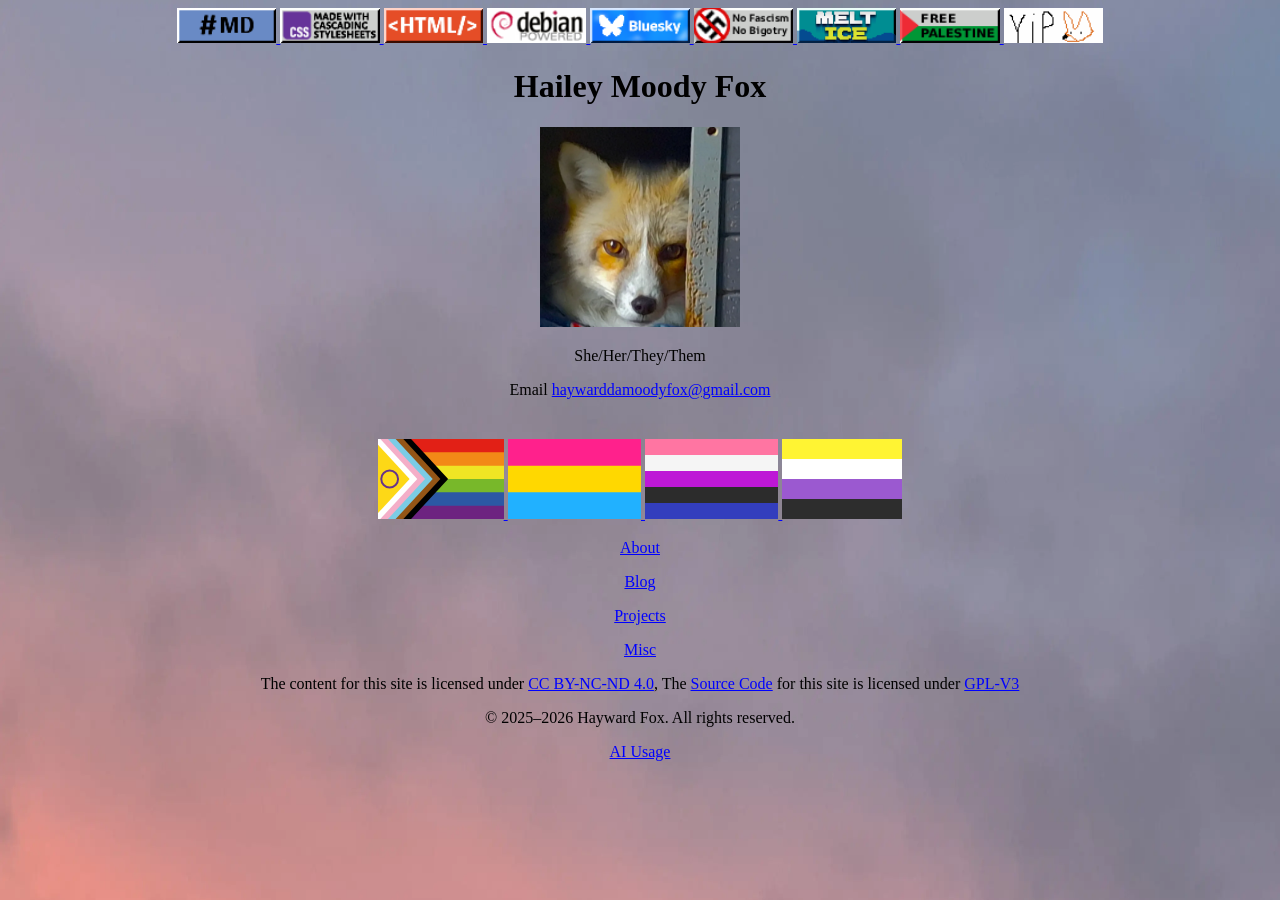
<file: index.html>
<!doctype html>
<html>

<head>
<title>Home</title>
<link rel="icon" type="image/jpg" href="/Images/profile.jpg">
<meta name="This is a personal blog made as a hobby project all made by one gal" content="Blog">
<meta charset="UTF-8">
<meta name="viewport" content="width=device-width, initial-scale=1.0">
<link rel="stylesheet" href="/css/style.css">
</head>

<style>

body{
    background-image: url(/Images/dusk.webp);
    background-size: 100% 180%;
    background-repeat: no-repeat;
    background-attachment: fixed;
}

@media (prefers-color-scheme: dark) {
    a{
        color: blue
    }
    button{
        color: blue
    }
}

@media (prefers-color-scheme: light) {
    a{
        color: blue
    }
    button{
        color: blue
    }

}

</style>

<body>
<header>

<section>
<a href="https://daringfireball.net/projects/markdown/" target="_blank">
<img alt="Markdown" src="Images/md.gif" height="35">
</a>

<a href="https://www.w3.org/TR/css/#css" target="_blank">
<img alt="CSS" src="Images/CSS.gif" height="35">
</a>

<a href="https://html.spec.whatwg.org/" target="_blank">
<img alt="HTML" src="Images/HTML.gif" height="35">
</a>

<a href="https://www.debian.org/" target="_blank">
<img alt="Debian Powered" src="Images/debian-powered.gif" height="35">
</a>

<a href="https://bsky.app/profile/hegweardtsulalgi.bsky.social" target="_blank">
<img alt="Bluesky" src="Images/bluesky.gif" height="35">
</a>

<a href="https://en.wikipedia.org/wiki/Antifa_(United_States)"  target="_blank"><img alt="Anti Fascism" src="Images/antifascism.gif" height="35">
</a>

<a href="https://en.wikipedia.org/wiki/Abolish_ICE"  target="_blank"><img alt="Melt Ice" src="Images/meltice.gif" height="35">
</a>

<a href="https://en.wikipedia.org/wiki/Free_Palestine_Movement"  target="_blank"><img alt="Free Palestine" src="Images/freepalestine.gif" height="35">
</a>

<a href="https://en.wikipedia.org/wiki/Fox" target="_blank"><img alt="Yip!" src="Images/yip.gif" height="35">
</a>

</section>
<h1>Hailey Moody Fox</h1>
</header>

<Main>
<section id="Profile">
<img src="Images/profile.jpg" alt="This is a picture of a Fox" height="200">
</section>

<section>
<p>She/Her/They/Them</p>
</section>

<section id="Email">
<p>Email <a href="mailto:haywarddamoodyfox@gmail.com">haywarddamoodyfox@gmail.com</a></p>
</section>

</section>
<iframe src="https://free.timeanddate.com/clock/iahfuha7/n944/fn2/tcccc/bo2/tt0/tm1/th1/ts1/ta1/tb1" frameborder="0" width="245" height="20"></iframe>
</section>

<br>

<section class="Queer Flags">
<a href="https://en.wikipedia.org/wiki/Pride_(LGBTQ_culture)" target="_blank">
<img alt="Pride LGBTQ Flag" src="Images/prideflag.svg" height="80">
</a>

<a href="https://en.wikipedia.org/wiki/Pansexuality" target="_blank">
<img alt="Pansexual Flag" src="Images/panflag.svg" height="80">
</a>

<a href="https://en.wikipedia.org/wiki/Gender_fluidity" target="_blank">
<img alt="Gender Fluid Flag" src="Images/genderfluidflag.svg" height="80">
</a>

<a href="https://en.wikipedia.org/wiki/Non-binary" target="_blank">
<img alt="Nonbinary Flag" src="Images/nonbinaryflag.svg" height="80">
</a>
</section>

<section>
<p><a href="/pages/about.html">About</a></p>
<p><a href="/pages/temp.html">Blog</a></p>
<p><a href="/pages/temp.html">Projects</a></p>
<p><a href="/pages/misc.html">Misc</a></p>
</section>

</Main>
<footer>

The content for this site is licensed under <a target="_blank" href="LICENSE2.txt">CC BY-NC-ND 4.0</a>, The <a target="_blank" href="https://github.com/HaileyDaMoodyFox/haileydamoodyfox.github.io">Source Code</a> for this site is licensed under <a target="_blank" href="LICENSE.txt">GPL-V3</a></p>

<p>© 2025–2026 Hayward Fox. All rights reserved.</p>

<p><a href="/pages/AI.html">AI Usage</p>

</footer>
</body>
</html>
</file>
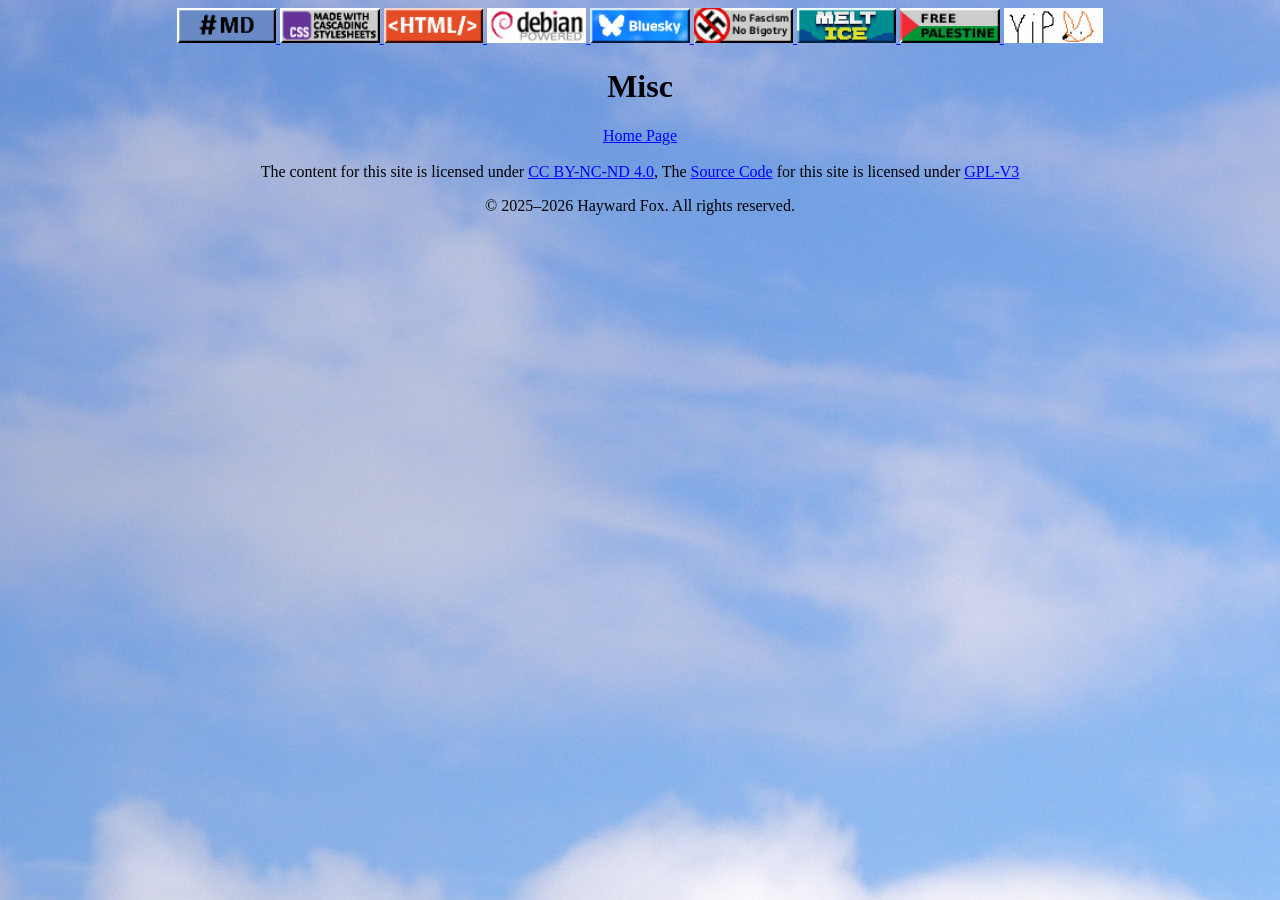
<file: pages/misc.html>
<!doctype html>
<html>
<head>
<title>Misc</title>
<link rel="icon" type="image/jpg" href="/Images/profile.jpg">
<meta name="This is a personal blog made as a hobby project all made by one gal" content="Blog">
<meta charset="UTF-8">
<meta name="viewport" content="width=device-width, initial-scale=1.0">
<link rel="stylesheet" href="/css/style.css">
</head>

<style>

body{
    background-image: url(/Images/misc.jpg);
    background-size: 4000px
}

@media (prefers-color-scheme: dark) {
    a{
        color: blue
    }
    button{
        color: blue
    }
}

@media (prefers-color-scheme: light) {
    a{
        color: blue
    }
    button{
        color: blue
    }

}

</style>

<body>
<header>

<section>
<a href="https://daringfireball.net/projects/markdown/" target="_blank">
<img alt="Markdown" src="/Images/md.gif" height="35">
</a>

<a href="https://www.w3.org/TR/css/#css" target="_blank">
<img alt="CSS" src="/Images/CSS.gif" height="35">
</a>

<a href="https://html.spec.whatwg.org/" target="_blank">
<img alt="HTML" src="/Images/HTML.gif" height="35">
</a>

<a href="https://www.debian.org/" target="_blank">
<img alt="Debian Powered" src="/Images/debian-powered.gif" height="35">
</a>

<a href="https://bsky.app/profile/hegweardtsulalgi.bsky.social" target="_blank">
<img alt="Bluesky" src="/Images/bluesky.gif" height="35">
</a>

<a href="https://en.wikipedia.org/wiki/Antifa_(United_States)"  target="_blank"><img alt="Anti Fascism" src="/Images/antifascism.gif" height="35">
</a>

<a href="https://en.wikipedia.org/wiki/Abolish_ICE"  target="_blank"><img alt="Melt Ice" src="/Images/meltice.gif" height="35">
</a>

<a href="https://en.wikipedia.org/wiki/Free_Palestine_Movement"  target="_blank"><img alt="Free Palestine" src="/Images/freepalestine.gif" height="35">
</a>

<a href="https://en.wikipedia.org/wiki/Fox" target="_blank"><img alt="Yip!" src="/Images/yip.gif" height="35">
</a>

</section>
<h1>Misc</h1>
</header>

<Main>

</Main>

<div>
<a href="/index.html">Home Page</a>
</div>

<br>

<footer>

The content for this site is licensed under <a target="_blank" href="/LICENSE2.txt">CC BY-NC-ND 4.0</a>, The <a target="_blank" href="https://github.com/HaileyDaMoodyFox/haileydamoodyfox.github.io">Source Code</a> for this site is licensed under <a target="_blank" href="/LICENSE.txt">GPL-V3</a></p>

<p>© 2025–2026 Hayward Fox. All rights reserved.</p>

</footer>
</body>
</html>
</file>
<file: css/style.css>
@font-face{
    src: url(fonts/pt-mono.ttf);
    font-family: pt-mono-ttf;
}

@media (prefers-color-scheme: dark) {
    a{
        color: rgb(215, 104, 39);
    }
    button{
        color: rgb(215, 104, 39);
    }
}

@media (prefers-color-scheme: light) {
    a{
        color: rgb(255, 140, 0);
    }
    button{
        color: rgb(255, 140, 0);
    }

}

.center {
  display: block;
  margin-left: auto;
  margin-right: auto;
}

button{
    cursor: pointer;
    text-align: center;
    font-size: 13px;
}

html {
    color-scheme: light dark;
}

header, main, div{
    text-align: center;
}

article{
    font-family: 'pt-mono-ttf';
    font-size: 1rem;
    text-wrap: pretty wrap;
    width: 70ch;
    margin: auto;
}

footer{
    text-align: center;
    font-size: -1rem;
}

.menubarsoicals ul{
    list-style-type: none;
    margin: 0;
    padding: 0;
}

.mynavbar ul{
    list-style-type: none;
    background-color: rgb(109, 115, 168);
    padding: 0px;
    margin: 0px;
    overflow: hidden;
}

.mynavbar a{
    color: white;
    text-decoration: none;
    padding: 8px;
    display: block;
}

.mynavbar a:hover{
    background-color: rgb(138, 146, 222);
}

.mynavbar li{
    float: left;

}
</file>
